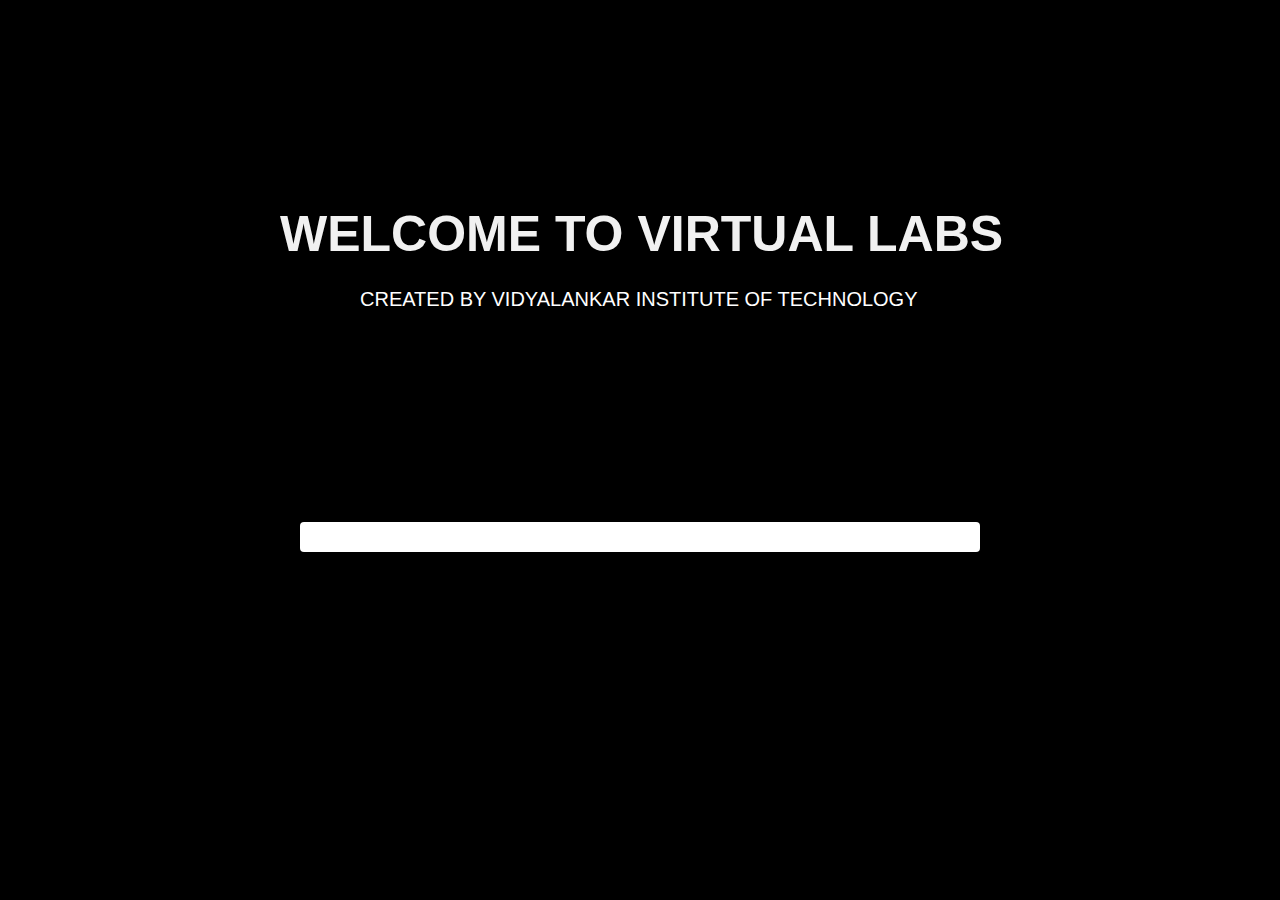
<file: index.html>
<!DOCTYPE html>
<html lang="en" >
<head>
  <meta charset="UTF-8">
  <title>Virtual Labs</title>
  <meta name="viewport" content="width=device-width, initial-scale=1"><link rel="stylesheet" href="./style.css">

</head>
<body>
<div class="Heading-text">WELCOME TO VIRTUAL LABS</div>
<div class="Subheading-text">CREATED BY VIDYALANKAR INSTITUTE OF TECHNOLOGY </div>
<div class="progress"></div>
<script>
  // Simulate loading progress
  
  setTimeout(() => {
      document.querySelector('.progress').classList.add('completed');
      setTimeout(() => {
          window.location.href = './html/introduction.html'; // Replace with the URL of the page you want to redirect to
      }, 3000);
  }, 3000); // Change the timeout value as per your requirement
</script>
</body>
</html>
</file>
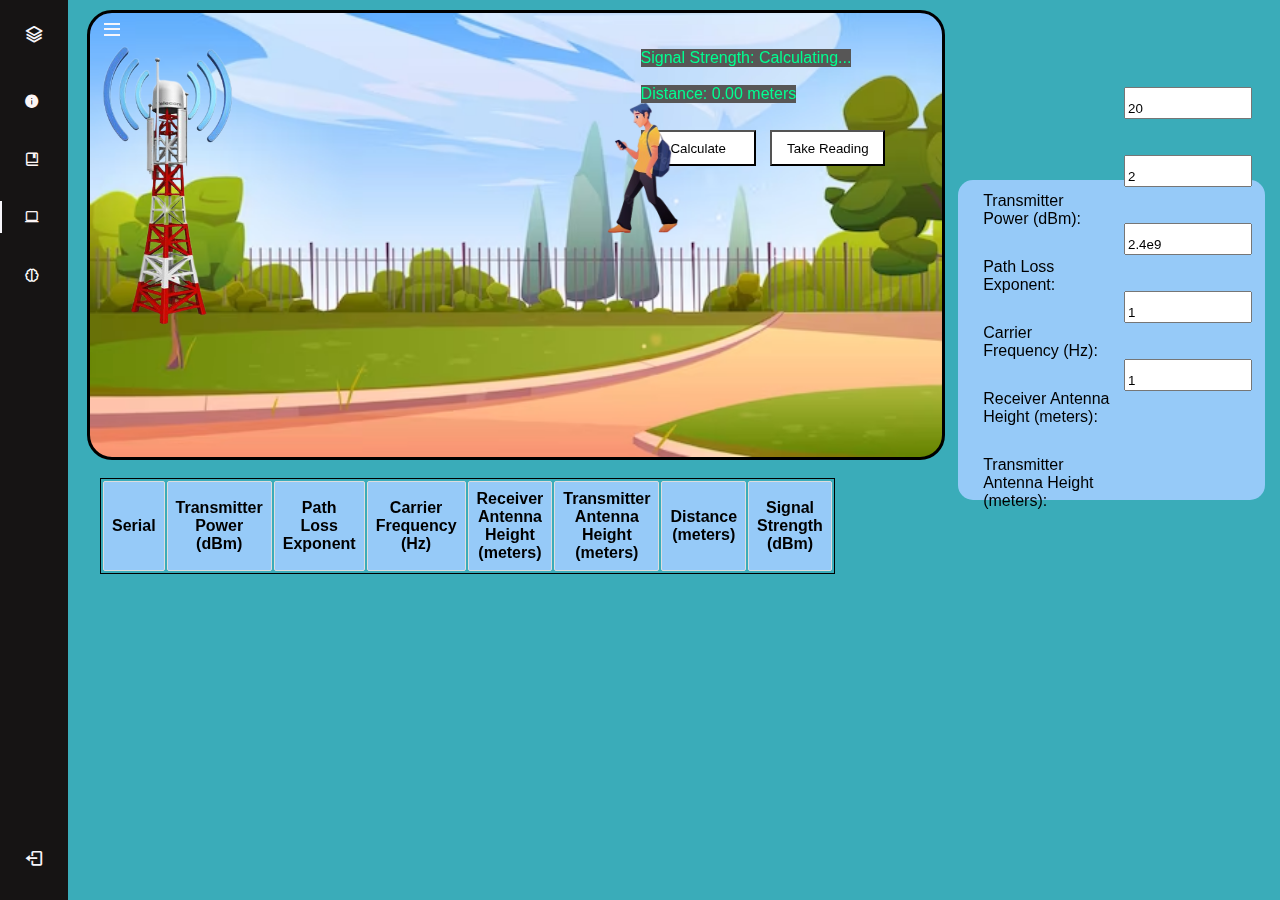
<file: html/simulation.html>
<!DOCTYPE html>
<html lang="en">
    <head>
        <meta charset="UTF-8">
        <meta name="viewport" content="width=device-width, initial-scale=1.0">

        <!-- ===== BOX ICONS ===== -->
         <!-- These 3 links are only for icons -->
    <link rel="stylesheet" href="https://cdnjs.cloudflare.com/ajax/libs/font-awesome/6.1.1/css/all.min.css">
    <link rel="stylesheet" href="https://fonts.googleapis.com/css2?family=Material+Symbols+Rounded:opsz,wght,FILL,GRAD@20..48,100..700,0..1,-50..200" />
    <link rel="stylesheet" href="https://fonts.googleapis.com/icon?family=Material+Icons">
        <link href='https://cdn.jsdelivr.net/npm/boxicons@2.0.5/css/boxicons.min.css' rel='stylesheet'>
        <link rel="preconnect" href="https://fonts.googleapis.com">
        <link rel="preconnect" href="https://fonts.gstatic.com" crossorigin="">
        <!-- ===== CSS ===== -->
        <link rel="stylesheet" href="../css/simulation.css">
    
      

        <title>Simulation</title>
    </head>
    <body id="body-pd">
 
       


              <!-- Buttons and Readings table section -->
       
     <div class="playground">
        <div class="button-playground">
            <button id="calculate-button">Calculate</button>
            <button id="take-reading-button">Take Reading</button>
        </div> 
        <div class="transmitter-box">
            <img src="../assests/img/a0342be89815269be3065e4f83b0c97c-removebg-preview.png" > 
        </div>

        <div class="receiver-box" id="movable-box">
            <img src="../assests/img/1000_F_447440420_IZdm3fynK163vqRl4XqeB6769wrRVxc8-removebg-preview.png">
        </div>

        <div id="distance-display">Distance: 0.00 meters</div>
        <div id="signal-strength-display">Signal Strength: Calculating...</div>
    </div>

 

 
</div>
 



    <!-- Readings table -->
   <table id="readings-table">
        <thead>
            <tr>
                <th>Serial</th>
                <th>Transmitter Power (dBm)</th>
                <th>Path Loss Exponent</th>
                <th>Carrier Frequency (Hz)</th>
                <th>Receiver Antenna Height (meters)</th>
                <th>Transmitter Antenna Height (meters)</th>
                <th>Distance (meters)</th>
                <th>Signal Strength (dBm)</th>
            </tr>
        </thead>
        <tbody>
            <!-- Reading rows will be added dynamically here -->
         </tbody>
    </table> 

    <header class="header" id="header">
        <div class="header__toggle">
            <i class='bx bx-menu' id="header-toggle"></i>
        </div>
    </header>
<div class="l-navbar" id="nav-bar">
    <nav class="nav">
        <div>
            <a href="#" class="nav__logo">
                <i class='bx bx-layer nav__logo-icon'></i>
                <span class="nav__logo-name">Virtual Labs</span>
            </a>

            <div class="nav__list">
                   
                   
                <a href="#" class="nav__link">
                    <i class='bx bxs-info-circle' style='color:#fcf5f5' onclick="window.location.href='../html/introduction.html'" ></i>
                    <span class="nav__name" onclick="window.location.href='../html/introduction.html'">Introduction</span>
                </a>

                <a href="#" class="nav__link">
                    <i class='bx bx-book-bookmark' style='color:#fcf5f5'  onclick="window.location.href='../html/Theory.html'"></i>
                    <span class="nav__name" onclick="window.location.href='../html/Theory.html'">Theory</span>
                </a>
                
                <a href="#" class="nav__link active">
                    <i class='bx bx-laptop' style='color:#fcf5f5' onclick="window.location.href='../html/simulation.html'"></i>
                    <span class="nav__name" onclick="window.location.href='../html/simulation.html'">Simulation </span>
                </a>
                <a href="#" class="nav__link">
                    <i class='bx bx-brain' style='color:#ffffff'  onclick="window.location.href='../html/quiz.html'" ></i>
                    <span class="nav__name" onclick="window.location.href='../html/quiz.html'">Quiz</span>
                </a>


           
            </div>
           
        </div>
        <a href="#" class="nav__link">
            <i class='bx bx-log-out nav__icon'onclick="window.location.href='/index.html'"></i>
            <span class="nav__name" onclick="window.location.href='/index.html'">Log Out</span>
        </a>
            </nav>
        </div>
        
      <!-- User input fields section -->
    <div class="input-playground">
       
      <div class="label">
        <label for="transmitter-power">Transmitter Power (dBm):</label>
        <label for="pathloss-exponent">Path Loss Exponent:</label>
        <label for="carrier-frequency">Carrier Frequency (Hz):</label>
        <label for="receiver-height">Receiver Antenna Height (meters):</label>
        <label for="transmitter-height">Transmitter Antenna Height (meters):</label>
    </div>
        <div class="inputvalue">
            <input type="number" id="transmitter-power" value="20">
            <input type="number" id="pathloss-exponent" value="2">
            <input type="number" id="carrier-frequency" value="2.4e9">
            <input type="number" id="receiver-height" value="1">
            <input type="number" id="transmitter-height" value="1">
        </div>
      
    </div>
      
        <!--===== MAIN JS =====-->
        <script src="../javascript/simulation.js"></script>
     
    </body>
</html>
</file>
<file: style.css>
body {
  margin: 0;
  padding: 0;
  font-family: Arial, sans-serif;
  background-color: black;
  color: black;
}

.Heading-text{
  font-size: 50px;
   font-weight: bold;
   margin-left: 280px;
  margin-top: 16%;
   color: #f1f1f1;
}


.Subheading-text{
  font-size: 20px;
   font-weight: normal;
   margin-left: 360px;
  margin-top: 2%;
   color: #ffffff;
}
.progress {
  width: 680px;
  max-width: 85vw;
  height: 30px;
  position: absolute;
  bottom: 37vh;
  left: 50%;
  border-radius: 4px;
  background: rgba(36, 35, 35, 0.5);
  transform: translate(-50%, -50%);
  overflow: hidden;
}
.progress:after {
  content: '';
  display: block;
  width: 100%;
  height: 30px;
  background: #ffffff;
  animation: load 15s linear;
}
@-moz-keyframes load {
  0% {
    width: 0;
  }
  10% {
    width: 5%;
  }
  20% {
    width: 15%;
  }
  30% {
    width: 25%;
  }
  40% {
    width: 30%;
  }
  50% {
    width: 44%;
  }
  60% {
    width: 50%;
  }
  70% {
    width: 72%;
  }
  80% {
    width: 84%;
  }
  90% {
    width: 92%;
  }
  100% {
    width: 100%;
  }
}
@-webkit-keyframes load {
  0% {
    width: 0;
  }
  10% {
    width: 5%;
  }
  20% {
    width: 15%;
  }
  30% {
    width: 25%;
  }
  40% {
    width: 30%;
  }
  50% {
    width: 44%;
  }
  60% {
    width: 50%;
  }
  70% {
    width: 72%;
  }
  80% {
    width: 84%;
  }
  90% {
    width: 92%;
  }
  100% {
    width: 100%;
  }
}
@-o-keyframes load {
  0% {
    width: 0;
  }
  10% {
    width: 5%;
  }
  20% {
    width: 15%;
  }
  30% {
    width: 25%;
  }
  40% {
    width: 30%;
  }
  50% {
    width: 44%;
  }
  60% {
    width: 50%;
  }
  70% {
    width: 72%;
  }
  80% {
    width: 84%;
  }
  90% {
    width: 92%;
  }
  100% {
    width: 100%;
  }
}
@keyframes load {
  0% {
    width: 0;
  }
  10% {
    width: 5%;
  }
  20% {
    width: 15%;
  }
  30% {
    width: 25%;
  }
  40% {
    width: 30%;
  }
  50% {
    width: 44%;
  }
  60% {
    width: 50%;
  }
  70% {
    width: 72%;
  }
  80% {
    width: 84%;
  }
  90% {
    width: 92%;
  }
  100% {
    width: 100%;
  }
}
</file>
<file: css/simulation.css>
/*===== GOOGLE FONTS =====*/
@import url("https://fonts.googleapis.com/css2?family=Nunito:wght@400;600;700&display=swap");

/*===== VARIABLES CSS =====*/
:root{
  --header-height: 3rem;
  --nav-width: 68px;

  /*===== Colors =====*/
  --first-color: #161414;
  --black-color: #000000;
  --first-color-light: #F7F6FB;
  --first-color-dark: #00EDDF;
  --white-color: #F7F6FB;
  
  /*===== Font and typography =====*/
  --body-font: 'Nunito', sans-serif;
  --normal-font-size: 1rem;
  
  /*===== z index =====*/
  --z-fixed: 100;
}

/*===== BASE =====*/
*,::before,::after{
  box-sizing: border-box;
}

body{
  width: 900px;
 background-repeat:no-repeat; 
 background-size:cover; 
  position: fixed;
  padding: 0 1rem;
  font-family: var(--body-font);
  font-size: var(--normal-font-size);
  transition: .5s;
  background-color: #3aacb9; 
    font-family: 'Gilroy-Bold', sans-serif;
    font-family: 'Gilroy-Heavy', sans-serif;
    font-family: 'Gilroy-Light', sans-serif;
    font-family: 'Gilroy-Medium', sans-serif;
    font-family: 'Gilroy-Regular', sans-serif;
    overflow-y: scroll;
}

a{
  text-decoration: none;
}

.main{
    height: 100%;
    width: 100%;
}



/*===== HEADER =====*/
.header{
  width: 100%;
  height: var(--header-height);
  position: fixed;
  top: 0;
  left: 0;
  display: flex;
  align-items: center;
  justify-content: space-between;
  padding: 0 1rem;

  z-index: var(--z-fixed);
  transition: .5s;
}

.header__toggle{
  color: var( --white-color);
  left: 30%;
  font-size: 1.5rem;
  cursor: pointer;
}


/*===== NAV =====*/
.l-navbar{
  position: fixed;
  top: 0;
  left: -30%;
  width: var(--nav-width);
  height: 100vh;
  background-color: var(--first-color);
  padding: .5rem 1rem 0 0;
  transition: .5s;
  z-index: var(--z-fixed);
}

.nav{
  height: 100%;
  display: flex;
  flex-direction: column;
  justify-content: space-between;
  overflow: hidden;
}

.nav__logo, .nav__link{
  display: grid;
  grid-template-columns: max-content max-content;
  align-items: center;
  column-gap: 1rem;
  padding: .5rem 0 .5rem 1.5rem;
}

.nav__logo{
  margin-bottom: 2rem;
}

.nav__logo-icon{
  font-size: 1.25rem;
  color: var(--white-color);
}

.nav__logo-name{
  color: var(--white-color);
  font-weight: 700;
}

.nav__link{
  position: relative;
  color: var(--first-color-light);
  margin-bottom: 1.5rem;
  transition: .3s;
}

.nav__link:hover{
  color: var( --first-color-dark);
}

.nav__icon{
  font-size: 1.25rem;
}

/*Show navbar movil*/
.show{
  left: 0;
}

/*Add padding body movil*/
.body-pd{
    position: absolute;
  padding-left: calc(var(--nav-width) + 1rem);
}

/*Active links*/
.active{
  color: var(--first-color-dark);
}

.active::before{
  content: '';
  position: absolute;
  left: 0;
  width: 2px;
  height: 32px;
  background-color: var(--white-color);
}


/* ===== simulation====*/


/* Button styles */
.button-playground {
    margin-top: 13vh;
    margin-left: 43vw;
    position: fixed;
        
    }
    
    .button-playground button {
        width: 9vw;
        height: 4vh;
        background-color: #ffffff;
        margin-right: 10px;
    } 
    
    .playground {
        border-style: solid;
        background-image: url("../assests/img/summer-park-garden-with-green-trees-bushes-grass-fence-vector-cartoon-illustration-empty-backyard-landscape-with-plants-lawn-paths-metal-fencing_107791-11169.avif");
        background-repeat: no-repeat, repeat;
        background-color: #cccccc;
        border-color: black solid;
        background-size: cover; 
        border-radius: 25px;
    left: -1vw;
    top: -6vh;
        width: 67vw;
        height: 50vh;
        position: relative;
     
    
    }
    
    .transmitter-box img{
    margin-left: -6vw;
        margin-top: 3.4vh;
        width: 24vw;
    }
    
    
    .receiver-box  {
        width: 6vw;
        position: relative;
        left: 20vw;
    }
    .receiver-box img {
        width: 6vw;
        position: relative;
        top: -29vh;
        left: 20vw;
    }
    
    #distance-display {
        font-family: 'Gilroy-Heavy', sans-serif;
        position: absolute;
        color: #00ff91;
        background-color: #575656;
        top: 8vh;
        left: 43vw;
        font-size: 16px;
    }
    
    #signal-strength-display {
        font-family: 'Gilroy-Heavy', sans-serif;
        position: absolute;
        color: #00ff91;
        background-color: #575656;
        top: 4vh;
        left: 43vw;
        font-size: 16px;
    }
    
    /* Added styles for input fields and buttons */
    .input-playground {
      margin-top: -35vw;
      margin-left: 67vw;
    width: 24vw;
    height: 25vw;
    background-color: rgb(150, 202, 248);
    border-radius: 15px;
    
    
    }
    
    .inputvalue{
    margin-top: -51vh;
    }
    .input-playground label {
        
        display: block;
        margin-left: 2vw;
    padding-top:12px;
        margin-top: 2vh;
        max-width: 10vw;
    }
    .input-playground input {
          display: block;
        margin-left: 13vw;
    padding-top:12px;
        margin-top: 4vh;
        max-width: 10vw;
    
    }
    
    /* Styles for the readings table */
    #readings-table {
   position: relative;
    top: -4vh;
        width: 40vh;
        height: 20px;
     
       border: 1px solid #000000;
    
    }
     
    #readings-table th, #readings-table td {
        border: 1px solid #ddd;
        background-color: aliceblue;
        padding: 8px;
        text-align: center;
    }
    
    #readings-table th {
        margin-top: 90vh;
        background-color:rgb(150, 202, 248);
        border-radius: 2px;
     
    }
    
    








/* ===== MEDIA QUERIES=====*/
@media screen and (min-width: 768px){
  body{
    margin: calc(var(--header-height) + 1rem) 0 0 0;
    padding-left: calc(var(--nav-width) + 2rem);
  }

  .header{
    height: calc(var(--header-height) + 1rem);
    padding: 0 2rem 0 calc(var(--nav-width) + 2rem);
  }

  .header__img{
    width: 40px;
    height: 40px;
  }

  .header__img img{
    width: 45px;
  }

  .l-navbar{
    left: 0;
    padding: 1rem 1rem 0 0;
  }
  
  /*Show navbar desktop*/
  .show{
    width: calc(var(--nav-width) + 156px);
  }

  /*Add padding body desktop*/
  .body-pd{
    padding-left: calc(var(--nav-width) + 188px);
  }
}
</file>
